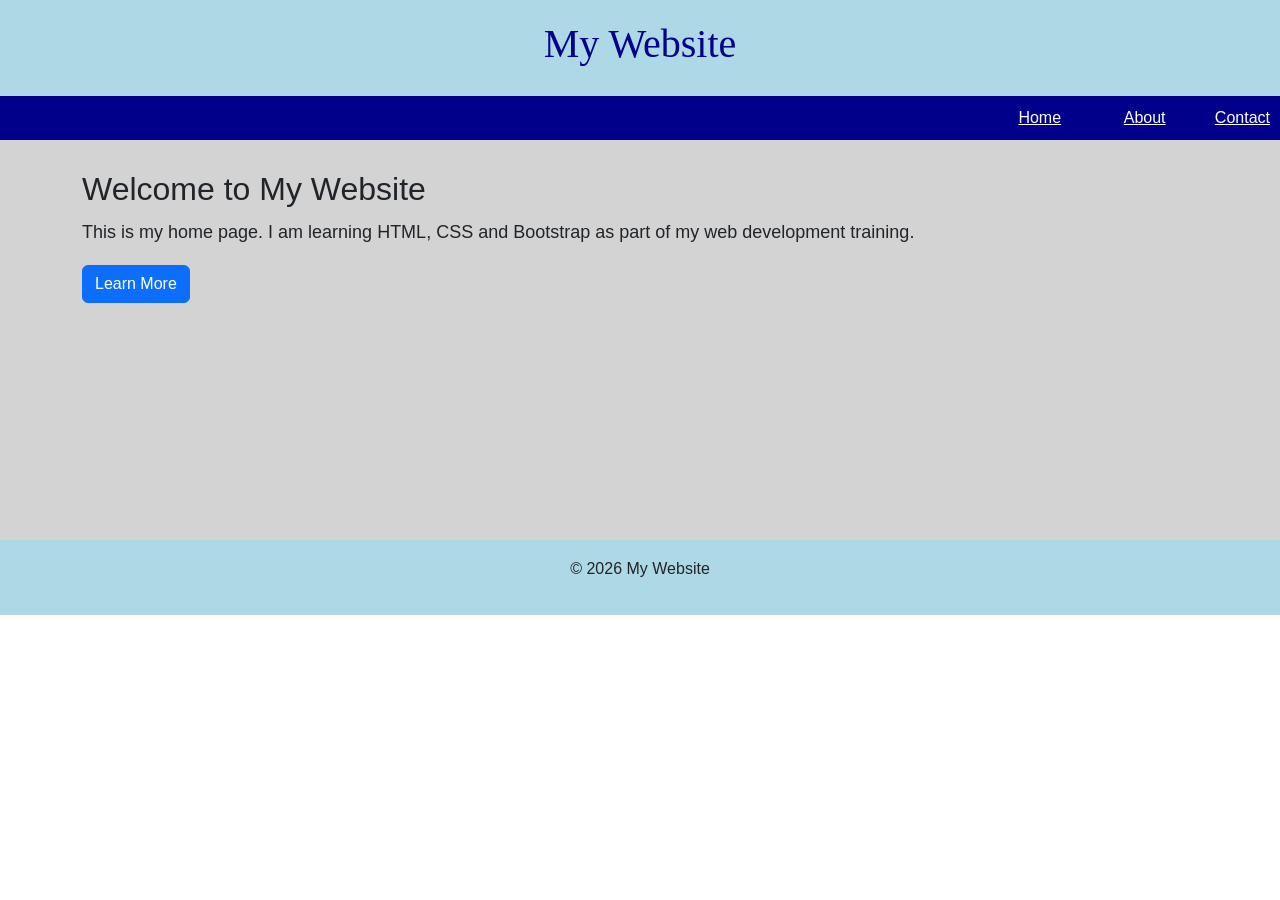
<file: index.html>
<!DOCTYPE html>
<html lang="en">

<head>
    <meta charset="UTF-8">

    <meta name="viewport" content="width=device-width, initial-scale=1.0">

    <title>Home - My Website</title>

    <!-- Bootstrap CSS -->
    <link 
        href="https://cdn.jsdelivr.net/npm/bootstrap@5.3.3/dist/css/bootstrap.min.css" 
        rel="stylesheet"
    >

    <!-- My CSS -->
    <link rel="stylesheet" href="style.css">
</head>

<body>

    <!-- Header -->
    <header>
        <h1>My Website</h1>
    </header>

    <!-- Navigation -->
    <nav>
        <ul class="text-end mb-0">
            <li>
                <a href="index.html" class="text-white">Home</a>
            </li>

            <li>
                <a href="about.html" class="text-white">About</a>
            </li>

            <li>
                <a href="contact.html" class="text-white">Contact</a>
            </li>
        </ul>
    </nav>

    <!-- Main content -->
    <main>

        <div class="container">

            <h2>Welcome to My Website</h2>

            <p>
                This is my home page. I am learning HTML, CSS and Bootstrap
                as part of my web development training.
            </p>

            <button class="btn btn-primary">
                Learn More
            </button>

        </div>

    </main>

    <!-- Footer -->
    <footer class="text-center">
        <p>© 2026 My Website</p>
    </footer>

</body>

</html>
</file>
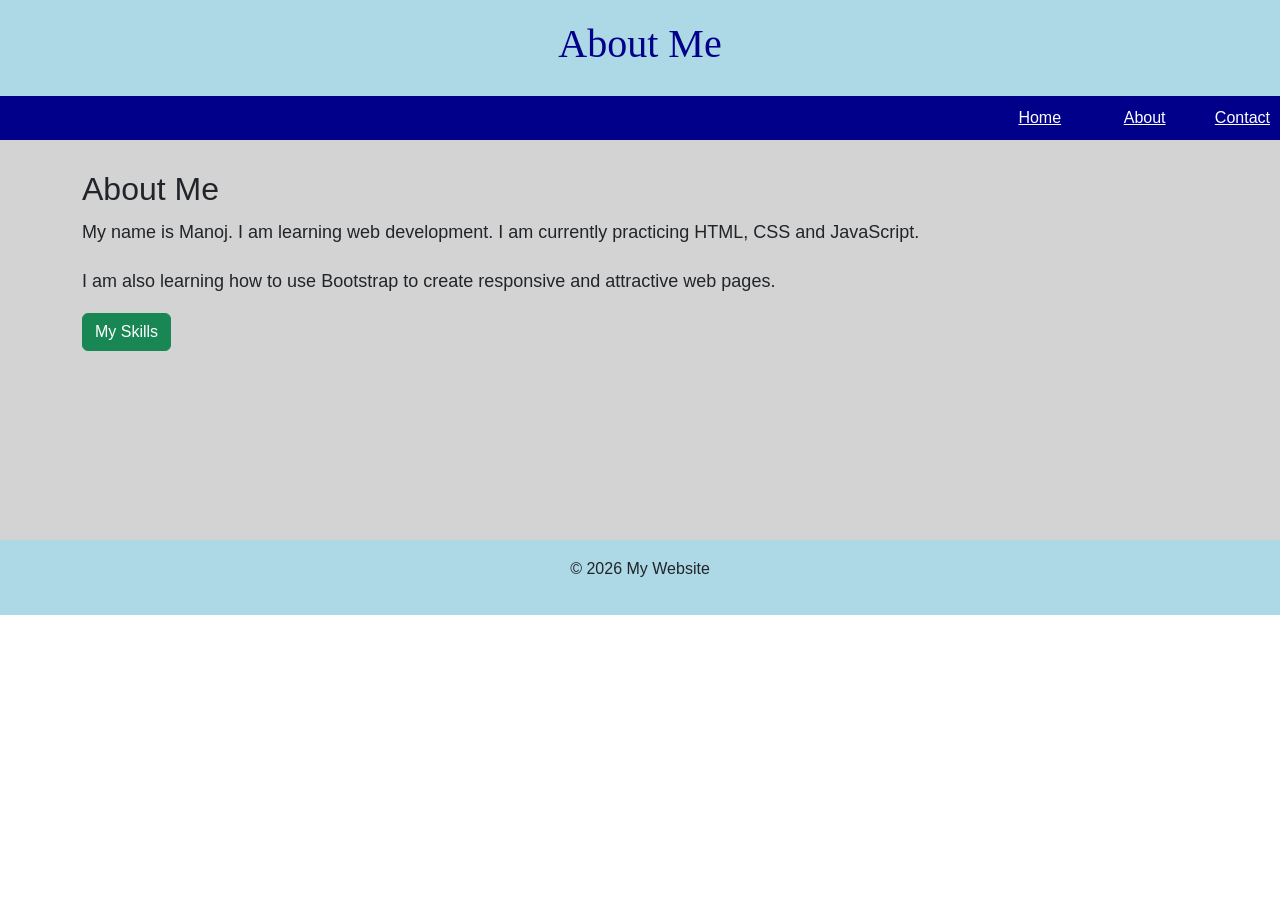
<file: about.html>
<!DOCTYPE html>
<html lang="en">

<head>
    <meta charset="UTF-8">

    <meta name="viewport" content="width=device-width, initial-scale=1.0">

    <title>About - My Website</title>

    <!-- Bootstrap CSS -->
    <link 
        href="https://cdn.jsdelivr.net/npm/bootstrap@5.3.3/dist/css/bootstrap.min.css" 
        rel="stylesheet"
    >

    <!-- My CSS -->
    <link rel="stylesheet" href="style.css">
</head>

<body>

    <!-- Header -->
    <header>
        <h1>About Me</h1>
    </header>

    <!-- Navigation -->
    <nav>
        <ul class="text-end mb-0">
            <li>
                <a href="index.html" class="text-white">Home</a>
            </li>

            <li>
                <a href="about.html" class="text-white">About</a>
            </li>

            <li>
                <a href="contact.html" class="text-white">Contact</a>
            </li>
        </ul>
    </nav>

    <!-- Main content -->
    <main>

        <div class="container">

            <h2>About Me</h2>

            <p>
                My name is Manoj. I am learning web development.
                I am currently practicing HTML, CSS and JavaScript.
            </p>

            <p>
                I am also learning how to use Bootstrap to create
                responsive and attractive web pages.
            </p>

            <button class="btn btn-success">
                My Skills
            </button>

        </div>

    </main>

    <!-- Footer -->
    <footer class="text-center">
        <p>© 2026 My Website</p>
    </footer>

</body>

</html>
</file>
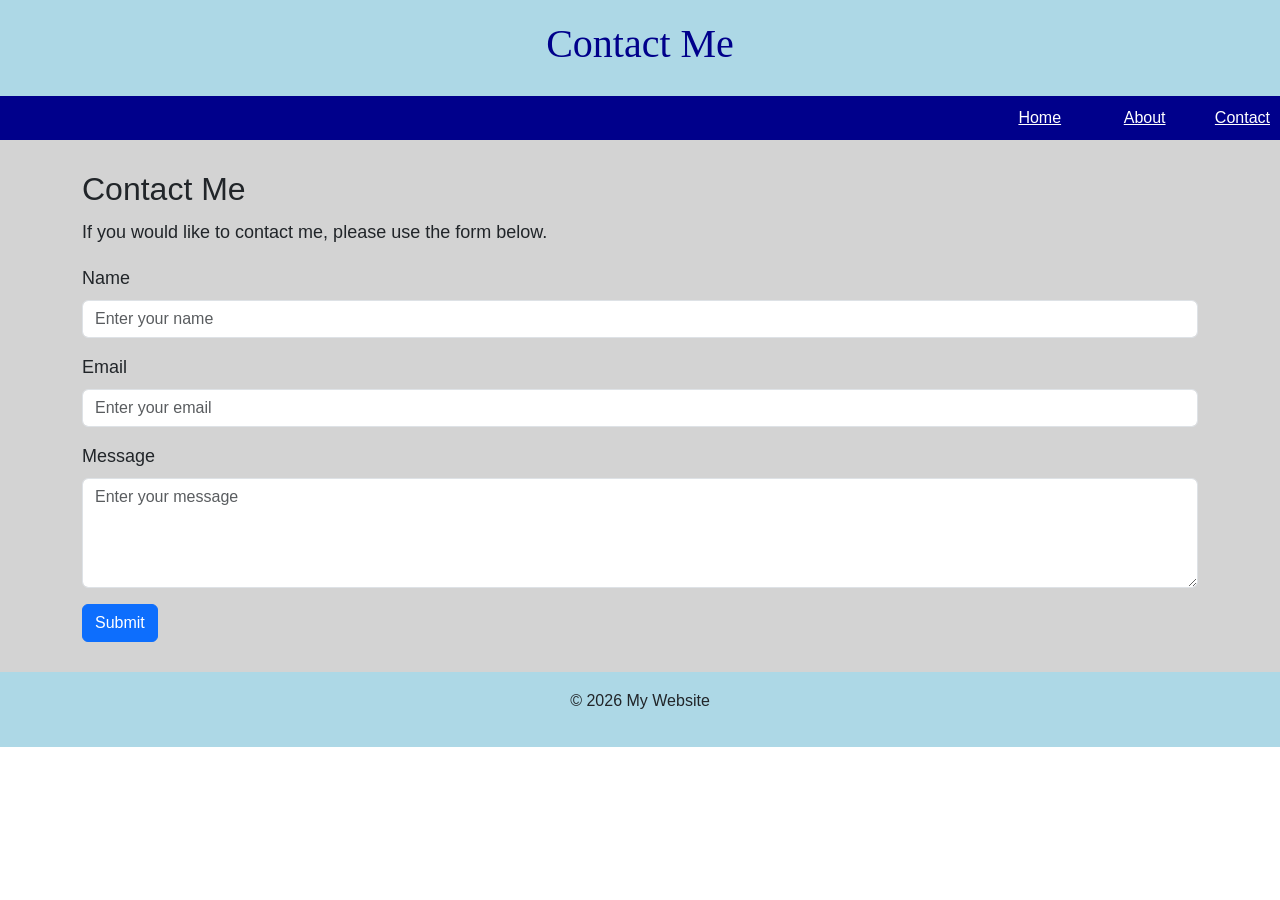
<file: contact.html>
<!DOCTYPE html>
<html lang="en">

<head>
    <meta charset="UTF-8">

    <meta name="viewport" content="width=device-width, initial-scale=1.0">

    <title>Contact - My Website</title>

    <!-- Bootstrap CSS -->
    <link 
        href="https://cdn.jsdelivr.net/npm/bootstrap@5.3.3/dist/css/bootstrap.min.css" 
        rel="stylesheet"
    >

    <!-- My CSS -->
    <link rel="stylesheet" href="style.css">
</head>

<body>

    <!-- Header -->
    <header>
        <h1>Contact Me</h1>
    </header>

    <!-- Navigation -->
    <nav>
        <ul class="text-end mb-0">
            <li>
                <a href="index.html" class="text-white">Home</a>
            </li>

            <li>
                <a href="about.html" class="text-white">About</a>
            </li>

            <li>
                <a href="contact.html" class="text-white">Contact</a>
            </li>
        </ul>
    </nav>

    <!-- Main content -->
    <main>

        <div class="container">

            <h2>Contact Me</h2>

            <p>
                If you would like to contact me, please use the
                form below.
            </p>

            <!-- Bootstrap Form -->
            <form>

                <div class="mb-3">
                    <label for="name" class="form-label">
                        Name
                    </label>

                    <input 
                        type="text" 
                        id="name" 
                        class="form-control"
                        placeholder="Enter your name"
                    >
                </div>

                <div class="mb-3">
                    <label for="email" class="form-label">
                        Email
                    </label>

                    <input 
                        type="email" 
                        id="email" 
                        class="form-control"
                        placeholder="Enter your email"
                    >
                </div>

                <div class="mb-3">
                    <label for="message" class="form-label">
                        Message
                    </label>

                    <textarea 
                        id="message" 
                        class="form-control"
                        rows="4"
                        placeholder="Enter your message"
                    ></textarea>
                </div>

                <button type="submit" class="btn btn-primary">
                    Submit
                </button>

            </form>

        </div>

    </main>

    <!-- Footer -->
    <footer class="text-center">
        <p>© 2026 My Website</p>
    </footer>

</body>

</html>
</file>
<file: style.css>
/* 2. Style the body */
body {
    font-family: Arial, sans-serif;
    font-size: 16px;
}

/* 3. Style the header */
header {
    background-color: lightblue;
    padding: 20px;
}

/* 4. Style the nav */
nav {
    background-color: darkblue;
    padding: 10px;
}

/* 5. Style the main */
main {
    background-color: lightgray;
    font-size: 18px;
    padding: 30px;
    min-height: 400px;
}

/* 6. Style the footer */
footer {
    background-color: lightblue;
    padding: 15px;
}

/* 7. Style the li */
li {
    display: inline-block;
    width: 100px;
}

/* 8. Style the h1 */
h1 {
    text-align: center;
    font-family: Georgia, serif;
    color: darkblue;
}

/* 9. Style the p */
p {
    line-height: 1.8;
}
</file>
